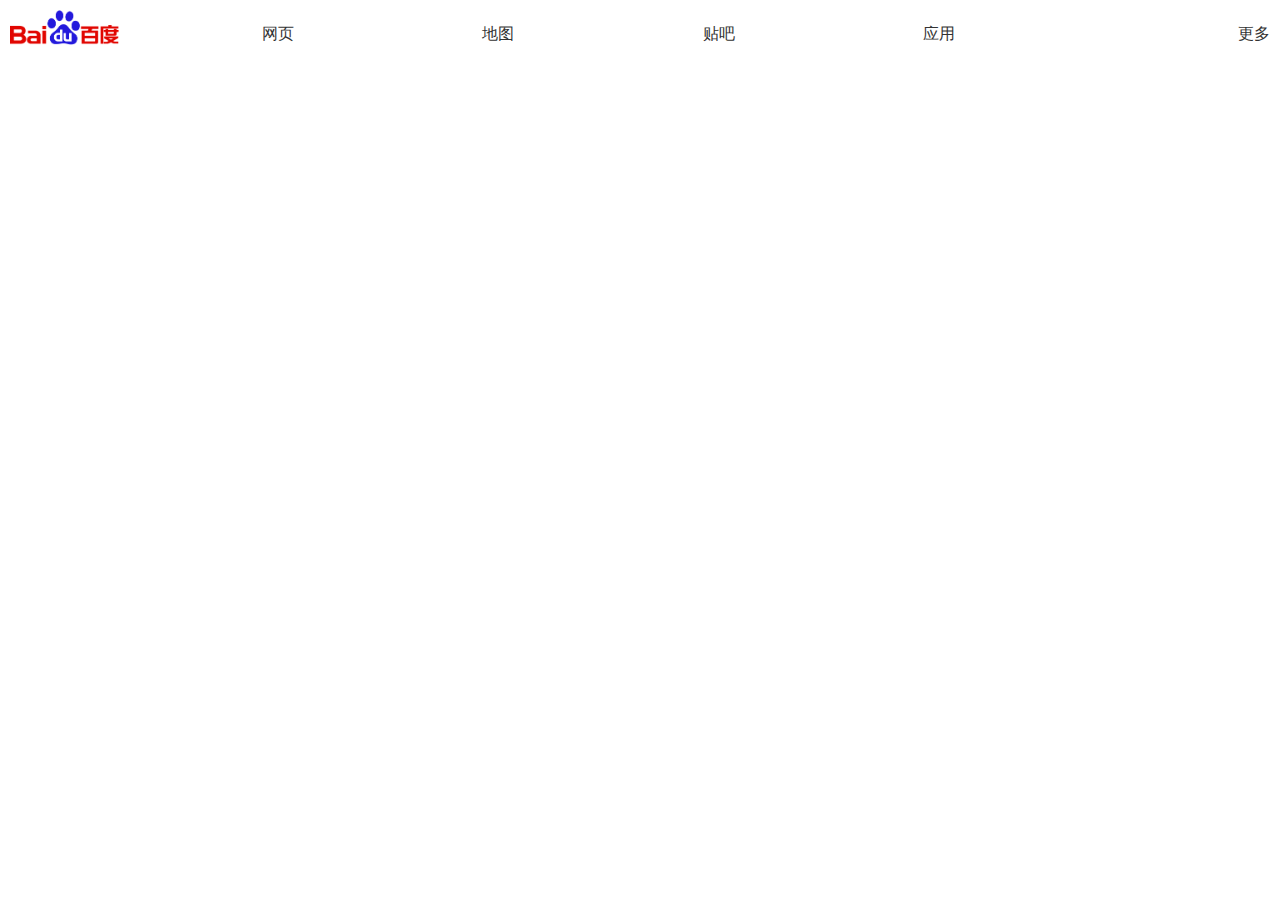
<file: 陈亮-手机版百度/index.html>
<!DOCTYPE html>
<html lang="en">
<head>
	<meta charset="UTF-8">
	<title>Document</title>
	<meta name="viewport" content="width=device-width, initial-scale=1">
	<link rel="stylesheet" type="text/css" href="css/index.css">
</head>
<body>
	<div class="nav">
		<div class="nav_2">
			<img src="images/pagelogo.png" height="35">
		</div>
		<ul class="nav_1 fz16" >
			<li class="tc">网页</li>
			<li class="tc">地图</li> 
			<li class="tc">贴吧</li>
			<li class="tc">应用</li>
			<li class="tr">更多</li>
		</ul>
	</div>

	
</body>
</html>
</file>
<file: 陈亮-手机版百度/css/index.css>
body{background-color:#fff ;margin:0;padding:0;font:12px Tahoma,Verdana,"宋体"; line-height:24px; color:#333}
div,span,p,ul,ol,li,dd,h1,h2,h3,h4,h5,h6,dt,dl,form,input,textarea,blockquote,th,td{padding:0px;margin:0px}
select,input{padding:1px 0}
label {cursor:pointer}
h1,h2,h3,h4,h5,h6{font-size:14px; font-weight:500}
ul,ol{list-style:none}
em { font-style:normal}
a{color:#333;text-decoration:none;}
a:hover,.foot-menu a:hover{ color:#0c7bf1; text-decoration:none;}
img{ border:none}
	/*文字 文字对齐方式*/
.tc{text-align:center}

.tl{text-align:left} 

.tr{text-align:right}

.fb{font-weight:bold}

	/*字体 颜色*/

.font16 { font-size:16px}	

.blue,a.blue{ color:#06c}

.brown  { color:#666}

.gray   { color:#999}

.green  { color:#2d9b01}

.orange { color:#f60}

.red,.required{ color:#f00}

.white{ color:#fff}

.head-tel,.nav a,.ui-box-head,.index-tel,.left-menu-head,.left-menu-list li,.entryPost h1,.font14,.product-name {font-family:"Microsoft YaHei", "微软雅黑","黑体";font-weight:500; font-size:14px}
	/*浮动 位置*/

.fl{float:left}

.fr{float:right}

.cl{clear:both}
.mt5{ margin-top:5px}

.mb5{ margin-bottom:10px}

.mt10{ margin-top:10px}

.mb10{margin-bottom:10px}

.mt25{ margin-top:25px}

.mb25{ margin-bottom:25px}

.clearfix:after{content:".";display:block;height:0;clear:both;visibility:hidden}

.clearfix{zoom:1}

*{box-sizing: border-box;}

/*字体大小*/
.fz16{font-size: 16px}

/*头部*/
.nav{padding: 10px 10px;  display: flex; width: 100%;height: 48px;line-height: 48px;text-align: left;}
.nav .nav_1{flex: 7;display: flex;}
.nav .nav_2{flex: 1;}
.nav_1 li{flex: 1;}
</file>
